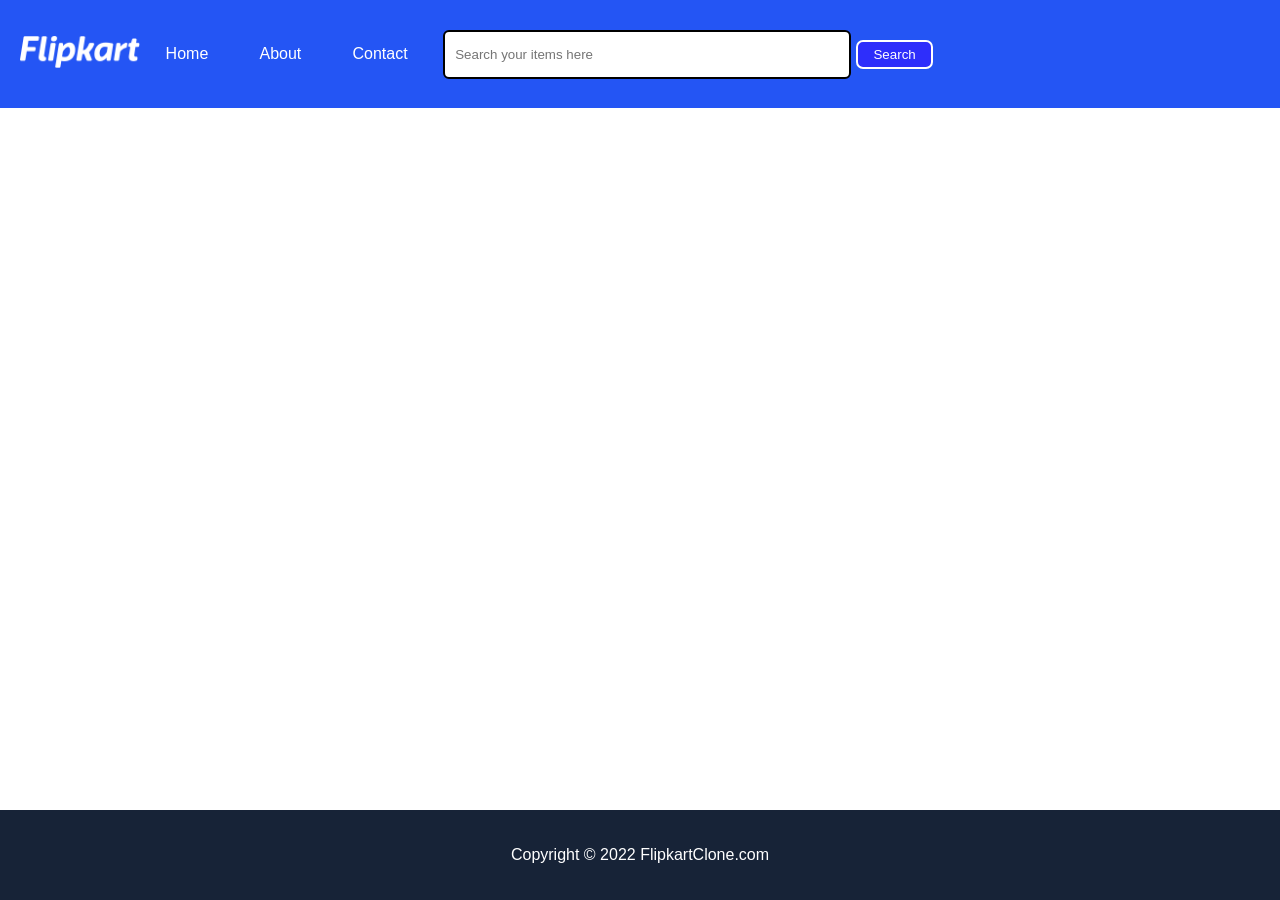
<file: About.html>
<!DOCTYPE html>
<html lang="en">
<head>
      <meta charset="UTF-8">
      <meta http-equiv="X-UA-Compatible" content="IE=edge">
      <meta name="viewport" content="width=device-width, initial-scale=1.0">
      <title>About page</title>
      <link rel="stylesheet" href="aboutcss.css">
</head>
<body>
      <header>
            <nav>
                  <div class="logo"><img src="flipkart_logo.png" width="120px" alt=""></div>
                  <ul>
                        <li><a href="Home.html" target="_main">Home</a></li>
                        <li> <a href="About.html" target="_main">About</a></li>
                        <li><a href="Contact.html" target="_main">Contact</a></li>
                  </ul>
                  <div class="search">
                        <input type="text" name="Search" placeholder="Search your items here ">
                        <button class="btn">Search</button>
                  </div>
            </nav>
      </header>
      <main>
            <div class="container">
                  
            </div>
      </main>
      <footer>
            <p>Copyright &copy; 2022 FlipkartClone.com</p>
      </footer>
</body>
</html>
</file>
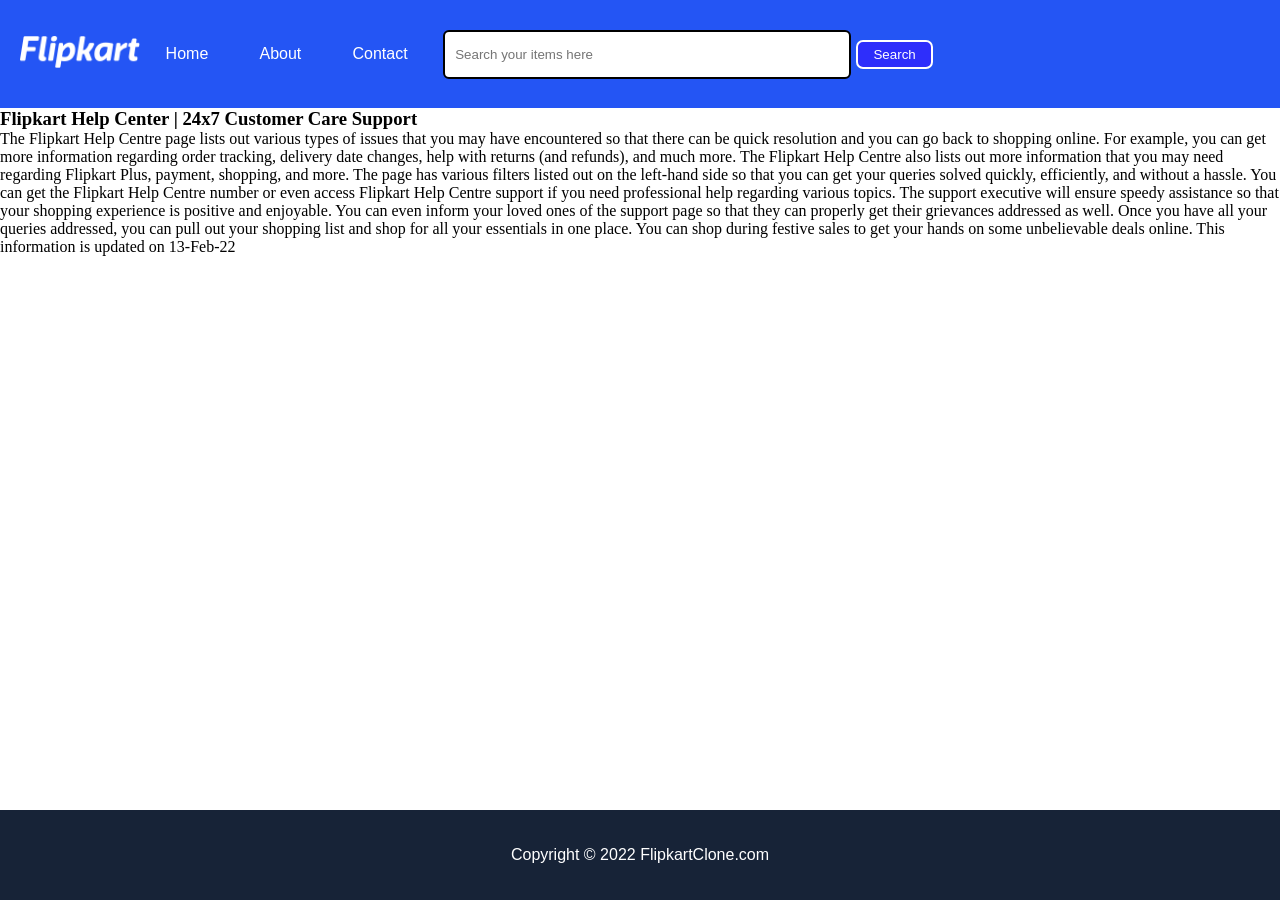
<file: Contact.html>
<!DOCTYPE html>
<html lang="en">
<head>
      <meta charset="UTF-8">
      <meta http-equiv="X-UA-Compatible" content="IE=edge">
      <meta name="viewport" content="width=device-width, initial-scale=1.0">
      <title>Contact page</title>
      <link rel="stylesheet" href="contactcss.css">
</head>
<body>
      <header>
            <nav>
                  <div class="logo"><img src="flipkart_logo.png" width="120px" alt=""></div>
                  <ul>
                        <li><a href="Home.html" target="_main">Home</a></li>
                        <li> <a href="About.html" target="_main">About</a></li>
                        <li><a href="Contact.html" target="_main">Contact</a></li>
                  </ul>
                  <div class="search">
                        <input type="text" name="Search" placeholder="Search your items here ">
                        <button class="btn">Search</button>
                  </div>
            </nav>
      </header>
      <main>
            <div class="container">
                  <h3>Flipkart Help Center | 24x7 Customer Care Support</h3>
                  <p>The Flipkart Help Centre page lists out various types of issues that you may have encountered so that there can be quick resolution and you can go back to shopping online. For example, you can get more information regarding order tracking, delivery date changes, help with returns (and refunds), and much more. The Flipkart Help Centre also lists out more information that you may need regarding Flipkart Plus, payment, shopping, and more. The page has various filters listed out on the left-hand side so that you can get your queries solved quickly, efficiently, and without a hassle. You can get the Flipkart Help Centre number or even access Flipkart Help Centre support if you need professional help regarding various topics. The support executive will ensure speedy assistance so that your shopping experience is positive and enjoyable. You can even inform your loved ones of the support page so that they can properly get their grievances addressed as well. Once you have all your queries addressed, you can pull out your shopping list and shop for all your essentials in one place. You can shop during festive sales to get your hands on some unbelievable deals online. This information is updated on 13-Feb-22</p>
                  <br>
                                                                                                          
                 
            </div>


      </main>
      <footer>
            <p>Copyright &copy; 2022 FlipkartClone.com</p>
      </footer>
</body>
</html>
</file>
<file: aboutcss.css>
*{
      margin: 0;
      padding: 0;
      
}
:root{
      --main-bg-color:  #172337;
}
header{
      background-color: #2455f4;;
      color: white;
      height: 12vh;
      display: flex;
      justify-content: flex-start;
      
      
}
nav{
      list-style: none;
      display: flex;
      align-items: flex-start;
      align-items: center;
      padding:  0px 20px;
}
ul{
      font-family: 'Segoe UI', Tahoma, Geneva, Verdana, sans-serif;
      display: flex;
}
li{
      display: inline;
      margin: 2vw;
}
nav ul li a{
      color: white;
      text-decoration: none; /*to remove the underline from nav bar tools */
}
nav ul li a:hover{
      color: black;
      font-weight: bold;

}
.search{
      display: flex;
      align-items: center;
    
}
.search input{
      height:5vh;
      width: 30vw;
      border: 2.5px solid black;
      border-radius: 6px;
      margin:0 5px 0 10px ;
      padding: 0 10px;

}
.btn{
      border: 2px solid white;
      border-radius: 7px;
      padding: 5px 0 5px 0;
      width: 6vw;
      background-color: rgb(46, 46, 251);
      color: white;
      font-family:'Segoe UI', Tahoma, Geneva, Verdana, sans-serif ;
}
.btn:hover{
      font-weight: bold;
}
footer{
      background-color: var(--main-bg-color);
      color: white;
      height: 10vh;
      display: flex;
      justify-content: center;
      align-items: center;
      font-family:'Segoe UI', Tahoma, Geneva, Verdana, sans-serif ;
}
footer p:hover{
      color:rgb(0, 5, 32);
}
.container{
      min-height: 78vh;
      background-color:white;
}
</file>
<file: contactcss.css>
*{
      margin: 0;
      padding: 0;
      
}
:root{
      --main-bg-color:  #172337;
}
header{
      background-color: #2455f4;;
      color: white;
      height: 12vh;
      display: flex;
      justify-content: flex-start;
      
      
}
nav{
      list-style: none;
      display: flex;
      align-items: flex-start;
      align-items: center;
      padding:  0px 20px;
}
ul{
      font-family: 'Segoe UI', Tahoma, Geneva, Verdana, sans-serif;
      display: flex;
}
li{
      display: inline;
      margin: 2vw;
}
nav ul li a{
      color: white;
      text-decoration: none; /*to remove the underline from nav bar tools */
}
nav ul li a:hover{
      color: black;
      font-weight: bold;

}
.search{
      display: flex;
      align-items: center;
    
}
.search input{
      height:5vh;
      width: 30vw;
      border: 2.5px solid black;
      border-radius: 6px;
      margin:0 5px 0 10px ;
      padding: 0 10px;

}
.btn{
      border: 2px solid white;
      border-radius: 7px;
      padding: 5px 0 5px 0;
      width: 6vw;
      background-color: rgb(46, 46, 251);
      color: white;
      font-family:'Segoe UI', Tahoma, Geneva, Verdana, sans-serif ;
}
.btn:hover{
      font-weight: bold;
}
footer{
      background-color: var(--main-bg-color);
      color: white;
      height: 10vh;
      display: flex;
      justify-content: center;
      align-items: center;
      font-family:'Segoe UI', Tahoma, Geneva, Verdana, sans-serif ;
}
footer p:hover{
      color:rgb(0, 5, 32);
      
}
.container{
      min-height: 78vh;
      background-color:white;
}
.container pre {
      margin: 10px;
}
pre{
      color: black;
      font-family:'Segoe UI', Tahoma, Geneva, Verdana, sans-serif;
      border: 2px solid black;
      border-radius: 5px;
      margin: 0;
     font-weight: bold;
     display: flex;
     align-items: center;
     padding: 2px;
}
</file>
